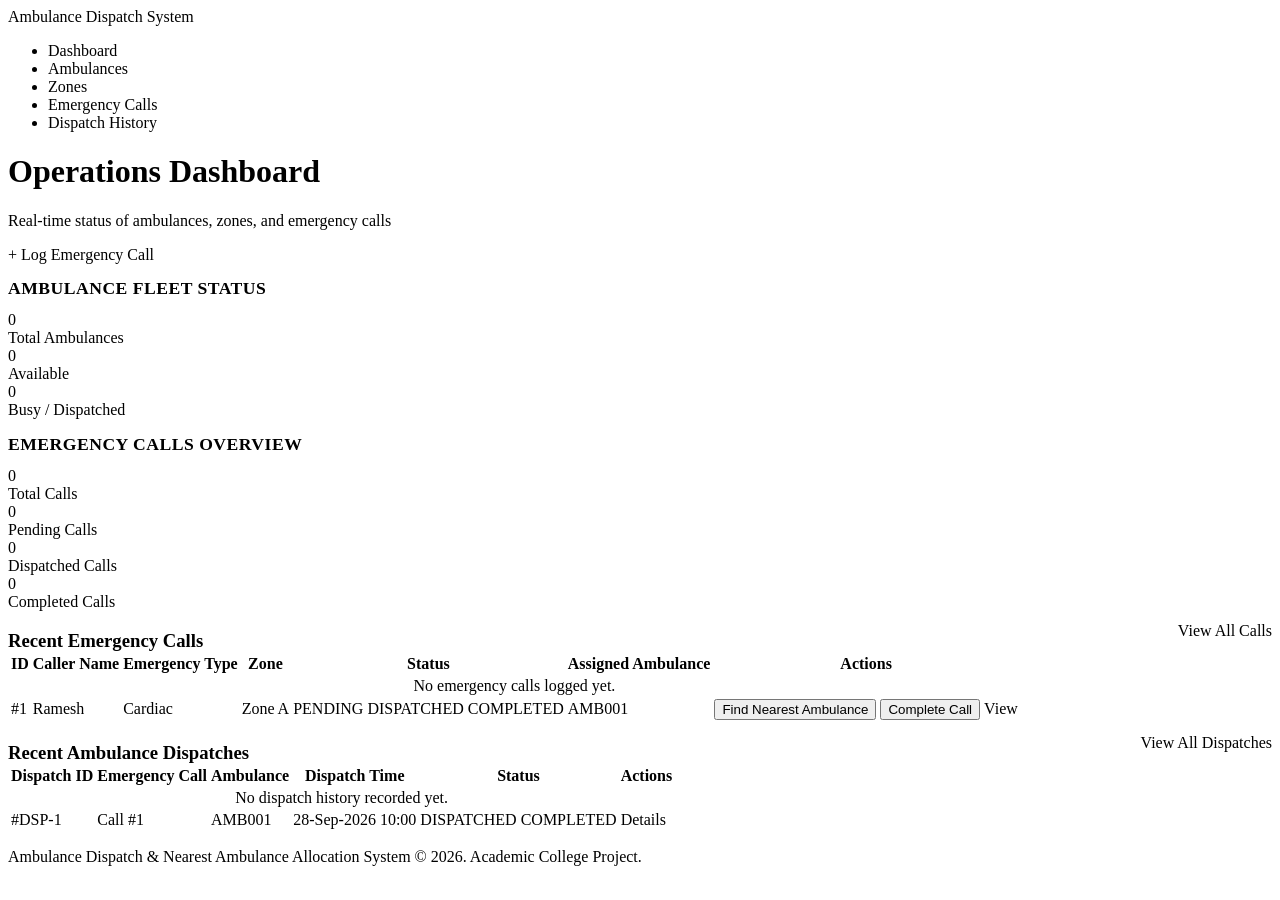
<file: Ambulanace Dispatch-nearest Ambulance Allocation/target/classes/templates/dashboard.html>
<!DOCTYPE html>
<html lang="en" xmlns:th="http://www.thymeleaf.org">
<head>
    <meta charset="UTF-8">
    <meta name="viewport" content="width=device-width, initial-scale=1.0">
    <title>Dashboard - Ambulance Dispatch System</title>
    <link rel="stylesheet" th:href="@{/css/style.css}">
</head>
<body>

    <!-- Navigation Bar -->
    <header class="navbar">
        <div class="nav-container">
            <a th:href="@{/dashboard}" class="brand-title">Ambulance Dispatch System</a>
            <ul class="nav-links">
                <li><a th:href="@{/dashboard}" class="nav-link active">Dashboard</a></li>
                <li><a th:href="@{/ambulances}" class="nav-link">Ambulances</a></li>
                <li><a th:href="@{/zones}" class="nav-link">Zones</a></li>
                <li><a th:href="@{/emergency-calls}" class="nav-link">Emergency Calls</a></li>
                <li><a th:href="@{/dispatches}" class="nav-link">Dispatch History</a></li>
            </ul>
        </div>
    </header>

    <!-- Main Content -->
    <main class="main-content">
        <div class="page-header">
            <div>
                <h1 class="page-title">Operations Dashboard</h1>
                <p class="page-subtitle">Real-time status of ambulances, zones, and emergency calls</p>
            </div>
            <div>
                <a th:href="@{/emergency-calls/new}" class="btn">+ Log Emergency Call</a>
            </div>
        </div>

        <!-- Ambulance Metrics -->
        <h2 style="font-size: 1.1rem; text-transform: uppercase; margin-bottom: 0.75rem; letter-spacing: 0.5px;">Ambulance Fleet Status</h2>
        <div class="stats-grid">
            <div class="stat-card">
                <div class="stat-number" th:text="${totalAmbulances}">0</div>
                <div class="stat-label">Total Ambulances</div>
            </div>
            <div class="stat-card">
                <div class="stat-number" th:text="${availableAmbulances}">0</div>
                <div class="stat-label">Available</div>
            </div>
            <div class="stat-card">
                <div class="stat-number" th:text="${busyAmbulances}">0</div>
                <div class="stat-label">Busy / Dispatched</div>
            </div>
        </div>

        <!-- Emergency Calls Metrics -->
        <h2 style="font-size: 1.1rem; text-transform: uppercase; margin-bottom: 0.75rem; letter-spacing: 0.5px;">Emergency Calls Overview</h2>
        <div class="stats-grid">
            <div class="stat-card">
                <div class="stat-number" th:text="${totalCalls}">0</div>
                <div class="stat-label">Total Calls</div>
            </div>
            <div class="stat-card">
                <div class="stat-number" th:text="${pendingCalls}">0</div>
                <div class="stat-label">Pending Calls</div>
            </div>
            <div class="stat-card">
                <div class="stat-number" th:text="${dispatchedCalls}">0</div>
                <div class="stat-label">Dispatched Calls</div>
            </div>
            <div class="stat-card">
                <div class="stat-number" th:text="${completedCalls}">0</div>
                <div class="stat-label">Completed Calls</div>
            </div>
        </div>

        <!-- Recent Emergency Calls Table -->
        <div class="content-card">
            <div style="display: flex; justify-content: space-between; align-items: center;">
                <h3 class="card-title" style="margin-bottom: 0; border-bottom: none;">Recent Emergency Calls</h3>
                <a th:href="@{/emergency-calls}" class="btn btn-sm btn-secondary">View All Calls</a>
            </div>
            <div class="table-responsive">
                <table class="data-table">
                    <thead>
                        <tr>
                            <th>ID</th>
                            <th>Caller Name</th>
                            <th>Emergency Type</th>
                            <th>Zone</th>
                            <th>Status</th>
                            <th>Assigned Ambulance</th>
                            <th>Actions</th>
                        </tr>
                    </thead>
                    <tbody>
                        <tr th:if="${#lists.isEmpty(recentCalls)}">
                            <td colspan="7" style="text-align: center; color: var(--color-grey-dark);">No emergency calls logged yet.</td>
                        </tr>
                        <tr th:each="c : ${recentCalls}">
                            <td th:text="${'#' + c.id}">#1</td>
                            <td th:text="${c.callerName}">Ramesh</td>
                            <td th:text="${c.emergencyType}">Cardiac</td>
                            <td th:text="${c.zone != null ? c.zone.zoneName : 'N/A'}">Zone A</td>
                            <td>
                                <span class="badge badge-pending" th:if="${c.status == 'PENDING'}">PENDING</span>
                                <span class="badge badge-dispatched" th:if="${c.status == 'DISPATCHED'}">DISPATCHED</span>
                                <span class="badge badge-completed" th:if="${c.status == 'COMPLETED'}">COMPLETED</span>
                            </td>
                            <td th:text="${c.assignedAmbulance != null ? c.assignedAmbulance.ambulanceNumber : 'None'}">AMB001</td>
                            <td>
                                <div class="btn-group">
                                    <form th:if="${c.status == 'PENDING'}" th:action="@{/emergency-calls/dispatch/{id}(id=${c.id})}" method="post" style="display:inline;">
                                        <button type="submit" class="btn btn-sm">Find Nearest Ambulance</button>
                                    </form>
                                    <form th:if="${c.status == 'DISPATCHED'}" th:action="@{/emergency-calls/complete/{id}(id=${c.id})}" method="post" style="display:inline;">
                                        <button type="submit" class="btn btn-sm btn-secondary">Complete Call</button>
                                    </form>
                                    <a th:href="@{/emergency-calls/view/{id}(id=${c.id})}" class="btn btn-sm btn-secondary">View</a>
                                </div>
                            </td>
                        </tr>
                    </tbody>
                </table>
            </div>
        </div>

        <!-- Recent Dispatches Table -->
        <div class="content-card">
            <div style="display: flex; justify-content: space-between; align-items: center;">
                <h3 class="card-title" style="margin-bottom: 0; border-bottom: none;">Recent Ambulance Dispatches</h3>
                <a th:href="@{/dispatches}" class="btn btn-sm btn-secondary">View All Dispatches</a>
            </div>
            <div class="table-responsive">
                <table class="data-table">
                    <thead>
                        <tr>
                            <th>Dispatch ID</th>
                            <th>Emergency Call</th>
                            <th>Ambulance</th>
                            <th>Dispatch Time</th>
                            <th>Status</th>
                            <th>Actions</th>
                        </tr>
                    </thead>
                    <tbody>
                        <tr th:if="${#lists.isEmpty(recentDispatches)}">
                            <td colspan="6" style="text-align: center; color: var(--color-grey-dark);">No dispatch history recorded yet.</td>
                        </tr>
                        <tr th:each="d : ${recentDispatches}">
                            <td th:text="${'#DSP-' + d.id}">#DSP-1</td>
                            <td th:text="${'Call #' + d.emergencyCall.id + ' (' + d.emergencyCall.callerName + ')'}">Call #1</td>
                            <td th:text="${d.ambulance.ambulanceNumber + ' - ' + d.ambulance.driverName}">AMB001</td>
                            <td th:text="${#temporals.format(d.dispatchTime, 'dd-MMM-yyyy HH:mm')}">28-Sep-2026 10:00</td>
                            <td>
                                <span class="badge badge-dispatched" th:if="${d.status == 'DISPATCHED'}">DISPATCHED</span>
                                <span class="badge badge-completed" th:if="${d.status == 'COMPLETED'}">COMPLETED</span>
                            </td>
                            <td>
                                <a th:href="@{/dispatches/view/{id}(id=${d.id})}" class="btn btn-sm btn-secondary">Details</a>
                            </td>
                        </tr>
                    </tbody>
                </table>
            </div>
        </div>

    </main>

    <!-- Footer -->
    <footer class="footer">
        <p>Ambulance Dispatch & Nearest Ambulance Allocation System &copy; 2026. Academic College Project.</p>
    </footer>

</body>
</html>
</file>
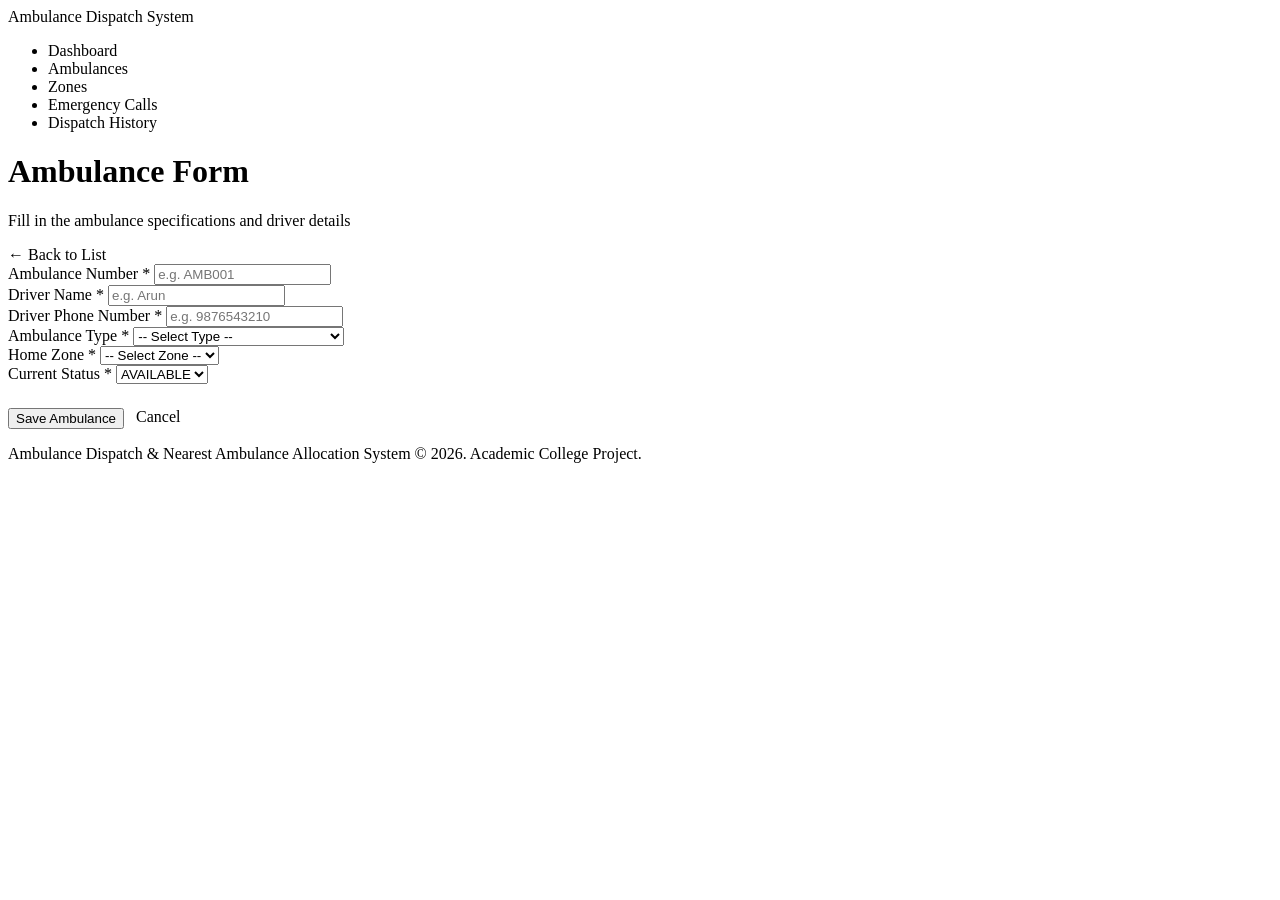
<file: Ambulanace Dispatch-nearest Ambulance Allocation/target/classes/templates/ambulances/form.html>
<!DOCTYPE html>
<html lang="en" xmlns:th="http://www.thymeleaf.org">
<head>
    <meta charset="UTF-8">
    <meta name="viewport" content="width=device-width, initial-scale=1.0">
    <title th:text="${pageTitle} + ' - Ambulance Dispatch System'">Ambulance Form</title>
    <link rel="stylesheet" th:href="@{/css/style.css}">
</head>
<body>

    <!-- Navigation Bar -->
    <header class="navbar">
        <div class="nav-container">
            <a th:href="@{/dashboard}" class="brand-title">Ambulance Dispatch System</a>
            <ul class="nav-links">
                <li><a th:href="@{/dashboard}" class="nav-link">Dashboard</a></li>
                <li><a th:href="@{/ambulances}" class="nav-link active">Ambulances</a></li>
                <li><a th:href="@{/zones}" class="nav-link">Zones</a></li>
                <li><a th:href="@{/emergency-calls}" class="nav-link">Emergency Calls</a></li>
                <li><a th:href="@{/dispatches}" class="nav-link">Dispatch History</a></li>
            </ul>
        </div>
    </header>

    <!-- Main Content -->
    <main class="main-content">
        <div class="page-header">
            <div>
                <h1 class="page-title" th:text="${pageTitle}">Ambulance Form</h1>
                <p class="page-subtitle">Fill in the ambulance specifications and driver details</p>
            </div>
            <div>
                <a th:href="@{/ambulances}" class="btn btn-secondary">&larr; Back to List</a>
            </div>
        </div>

        <div class="form-container">
            <form th:action="@{/ambulances/save}" th:object="${ambulance}" method="post">
                <input type="hidden" th:field="*{id}">

                <div class="form-group">
                    <label class="form-label" for="ambulanceNumber">Ambulance Number *</label>
                    <input type="text" class="form-control" id="ambulanceNumber" th:field="*{ambulanceNumber}" placeholder="e.g. AMB001">
                    <span class="form-error" th:if="${#fields.hasErrors('ambulanceNumber')}" th:errors="*{ambulanceNumber}"></span>
                </div>

                <div class="form-group">
                    <label class="form-label" for="driverName">Driver Name *</label>
                    <input type="text" class="form-control" id="driverName" th:field="*{driverName}" placeholder="e.g. Arun">
                    <span class="form-error" th:if="${#fields.hasErrors('driverName')}" th:errors="*{driverName}"></span>
                </div>

                <div class="form-group">
                    <label class="form-label" for="driverPhone">Driver Phone Number *</label>
                    <input type="text" class="form-control" id="driverPhone" th:field="*{driverPhone}" placeholder="e.g. 9876543210">
                    <span class="form-error" th:if="${#fields.hasErrors('driverPhone')}" th:errors="*{driverPhone}"></span>
                </div>

                <div class="form-group">
                    <label class="form-label" for="ambulanceType">Ambulance Type *</label>
                    <select class="form-control" id="ambulanceType" th:field="*{ambulanceType}">
                        <option value="">-- Select Type --</option>
                        <option value="Basic Life Support">Basic Life Support (BLS)</option>
                        <option value="Advanced Life Support">Advanced Life Support (ALS)</option>
                        <option value="Patient Transport">Patient Transport Service (PTS)</option>
                    </select>
                    <span class="form-error" th:if="${#fields.hasErrors('ambulanceType')}" th:errors="*{ambulanceType}"></span>
                </div>

                <div class="form-group">
                    <label class="form-label" for="homeZone">Home Zone *</label>
                    <select class="form-control" id="homeZone" th:field="*{homeZone}">
                        <option value="">-- Select Zone --</option>
                        <option th:each="z : ${zones}" th:value="${z.id}" th:text="${z.zoneName + ' (' + z.zoneCode + ')'}"></option>
                    </select>
                    <span class="form-error" th:if="${#fields.hasErrors('homeZone')}" th:errors="*{homeZone}"></span>
                </div>

                <div class="form-group">
                    <label class="form-label" for="status">Current Status *</label>
                    <select class="form-control" id="status" th:field="*{status}">
                        <option value="AVAILABLE">AVAILABLE</option>
                        <option value="BUSY">BUSY</option>
                    </select>
                </div>

                <div style="margin-top: 1.5rem; display: flex; gap: 0.75rem;">
                    <button type="submit" class="btn">Save Ambulance</button>
                    <a th:href="@{/ambulances}" class="btn btn-secondary">Cancel</a>
                </div>
            </form>
        </div>
    </main>

    <!-- Footer -->
    <footer class="footer">
        <p>Ambulance Dispatch & Nearest Ambulance Allocation System &copy; 2026. Academic College Project.</p>
    </footer>

</body>
</html>
</file>
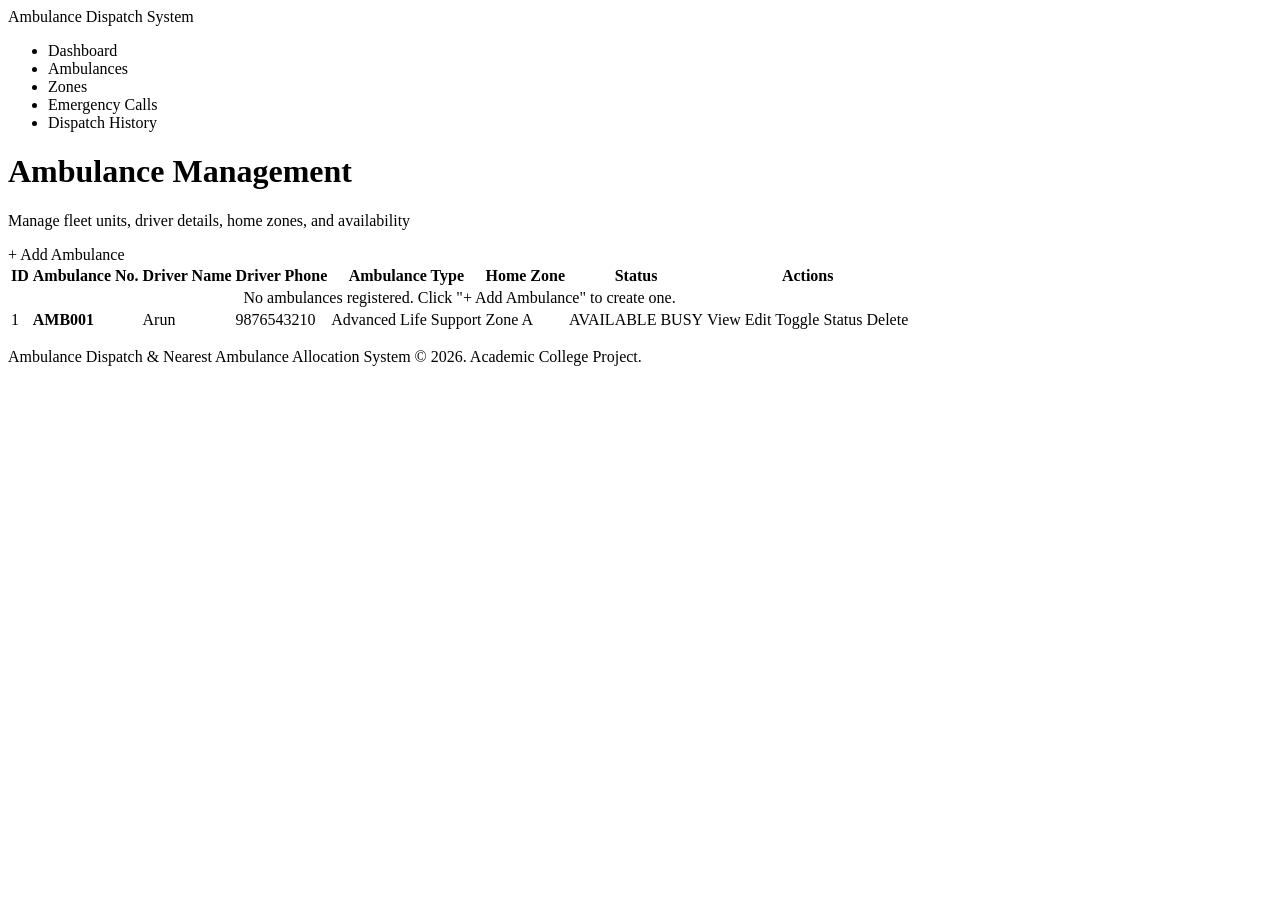
<file: Ambulanace Dispatch-nearest Ambulance Allocation/target/classes/templates/ambulances/list.html>
<!DOCTYPE html>
<html lang="en" xmlns:th="http://www.thymeleaf.org">
<head>
    <meta charset="UTF-8">
    <meta name="viewport" content="width=device-width, initial-scale=1.0">
    <title>Ambulances - Ambulance Dispatch System</title>
    <link rel="stylesheet" th:href="@{/css/style.css}">
</head>
<body>

    <!-- Navigation Bar -->
    <header class="navbar">
        <div class="nav-container">
            <a th:href="@{/dashboard}" class="brand-title">Ambulance Dispatch System</a>
            <ul class="nav-links">
                <li><a th:href="@{/dashboard}" class="nav-link">Dashboard</a></li>
                <li><a th:href="@{/ambulances}" class="nav-link active">Ambulances</a></li>
                <li><a th:href="@{/zones}" class="nav-link">Zones</a></li>
                <li><a th:href="@{/emergency-calls}" class="nav-link">Emergency Calls</a></li>
                <li><a th:href="@{/dispatches}" class="nav-link">Dispatch History</a></li>
            </ul>
        </div>
    </header>

    <!-- Main Content -->
    <main class="main-content">

        <!-- Flash messages -->
        <div th:if="${successMessage}" class="alert alert-success" th:text="${successMessage}"></div>
        <div th:if="${errorMessage}" class="alert alert-error" th:text="${errorMessage}"></div>

        <div class="page-header">
            <div>
                <h1 class="page-title">Ambulance Management</h1>
                <p class="page-subtitle">Manage fleet units, driver details, home zones, and availability</p>
            </div>
            <div>
                <a th:href="@{/ambulances/new}" class="btn">+ Add Ambulance</a>
            </div>
        </div>

        <div class="content-card">
            <div class="table-responsive">
                <table class="data-table">
                    <thead>
                        <tr>
                            <th>ID</th>
                            <th>Ambulance No.</th>
                            <th>Driver Name</th>
                            <th>Driver Phone</th>
                            <th>Ambulance Type</th>
                            <th>Home Zone</th>
                            <th>Status</th>
                            <th>Actions</th>
                        </tr>
                    </thead>
                    <tbody>
                        <tr th:if="${#lists.isEmpty(ambulances)}">
                            <td colspan="8" style="text-align: center; color: var(--color-grey-dark);">No ambulances registered. Click "+ Add Ambulance" to create one.</td>
                        </tr>
                        <tr th:each="amb : ${ambulances}">
                            <td th:text="${amb.id}">1</td>
                            <td><strong th:text="${amb.ambulanceNumber}">AMB001</strong></td>
                            <td th:text="${amb.driverName}">Arun</td>
                            <td th:text="${amb.driverPhone}">9876543210</td>
                            <td th:text="${amb.ambulanceType}">Advanced Life Support</td>
                            <td th:text="${amb.homeZone.zoneName}">Zone A</td>
                            <td>
                                <span class="badge badge-available" th:if="${amb.status == 'AVAILABLE'}">AVAILABLE</span>
                                <span class="badge badge-busy" th:if="${amb.status == 'BUSY'}">BUSY</span>
                            </td>
                            <td>
                                <div class="btn-group">
                                    <a th:href="@{/ambulances/view/{id}(id=${amb.id})}" class="btn btn-sm btn-secondary">View</a>
                                    <a th:href="@{/ambulances/edit/{id}(id=${amb.id})}" class="btn btn-sm btn-secondary">Edit</a>
                                    <a th:href="@{/ambulances/toggle-status/{id}(id=${amb.id})}" class="btn btn-sm btn-secondary" title="Switch Status">Toggle Status</a>
                                    <a th:href="@{/ambulances/delete/{id}(id=${amb.id})}" class="btn btn-sm" onclick="return confirm('Are you sure you want to delete this ambulance?');">Delete</a>
                                </div>
                            </td>
                        </tr>
                    </tbody>
                </table>
            </div>
        </div>
    </main>

    <!-- Footer -->
    <footer class="footer">
        <p>Ambulance Dispatch & Nearest Ambulance Allocation System &copy; 2026. Academic College Project.</p>
    </footer>

</body>
</html>
</file>
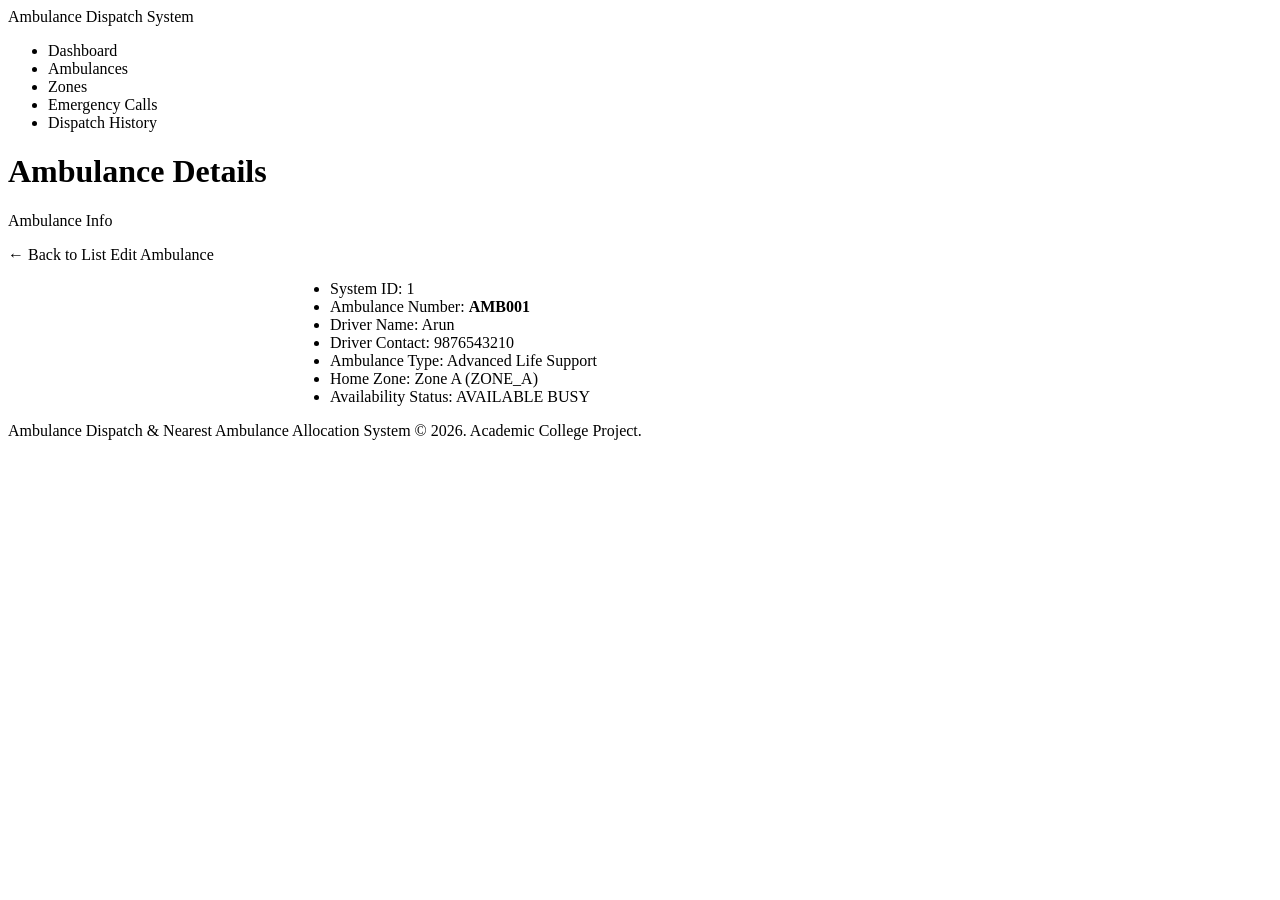
<file: Ambulanace Dispatch-nearest Ambulance Allocation/target/classes/templates/ambulances/view.html>
<!DOCTYPE html>
<html lang="en" xmlns:th="http://www.thymeleaf.org">
<head>
    <meta charset="UTF-8">
    <meta name="viewport" content="width=device-width, initial-scale=1.0">
    <title>Ambulance Details - Ambulance Dispatch System</title>
    <link rel="stylesheet" th:href="@{/css/style.css}">
</head>
<body>

    <!-- Navigation Bar -->
    <header class="navbar">
        <div class="nav-container">
            <a th:href="@{/dashboard}" class="brand-title">Ambulance Dispatch System</a>
            <ul class="nav-links">
                <li><a th:href="@{/dashboard}" class="nav-link">Dashboard</a></li>
                <li><a th:href="@{/ambulances}" class="nav-link active">Ambulances</a></li>
                <li><a th:href="@{/zones}" class="nav-link">Zones</a></li>
                <li><a th:href="@{/emergency-calls}" class="nav-link">Emergency Calls</a></li>
                <li><a th:href="@{/dispatches}" class="nav-link">Dispatch History</a></li>
            </ul>
        </div>
    </header>

    <!-- Main Content -->
    <main class="main-content">
        <div class="page-header">
            <div>
                <h1 class="page-title">Ambulance Details</h1>
                <p class="page-subtitle" th:text="${'Record #' + ambulance.id + ' - ' + ambulance.ambulanceNumber}">Ambulance Info</p>
            </div>
            <div>
                <a th:href="@{/ambulances}" class="btn btn-secondary">&larr; Back to List</a>
                <a th:href="@{/ambulances/edit/{id}(id=${ambulance.id})}" class="btn">Edit Ambulance</a>
            </div>
        </div>

        <div class="content-card" style="max-width: 700px; margin: 0 auto;">
            <ul class="detail-list">
                <li class="detail-item">
                    <span class="detail-label">System ID:</span>
                    <span class="detail-value" th:text="${ambulance.id}">1</span>
                </li>
                <li class="detail-item">
                    <span class="detail-label">Ambulance Number:</span>
                    <span class="detail-value"><strong th:text="${ambulance.ambulanceNumber}">AMB001</strong></span>
                </li>
                <li class="detail-item">
                    <span class="detail-label">Driver Name:</span>
                    <span class="detail-value" th:text="${ambulance.driverName}">Arun</span>
                </li>
                <li class="detail-item">
                    <span class="detail-label">Driver Contact:</span>
                    <span class="detail-value" th:text="${ambulance.driverPhone}">9876543210</span>
                </li>
                <li class="detail-item">
                    <span class="detail-label">Ambulance Type:</span>
                    <span class="detail-value" th:text="${ambulance.ambulanceType}">Advanced Life Support</span>
                </li>
                <li class="detail-item">
                    <span class="detail-label">Home Zone:</span>
                    <span class="detail-value" th:text="${ambulance.homeZone.zoneName + ' (' + ambulance.homeZone.zoneCode + ')'}">Zone A (ZONE_A)</span>
                </li>
                <li class="detail-item">
                    <span class="detail-label">Availability Status:</span>
                    <span class="detail-value">
                        <span class="badge badge-available" th:if="${ambulance.status == 'AVAILABLE'}">AVAILABLE</span>
                        <span class="badge badge-busy" th:if="${ambulance.status == 'BUSY'}">BUSY</span>
                    </span>
                </li>
            </ul>
        </div>
    </main>

    <!-- Footer -->
    <footer class="footer">
        <p>Ambulance Dispatch & Nearest Ambulance Allocation System &copy; 2026. Academic College Project.</p>
    </footer>

</body>
</html>
</file>
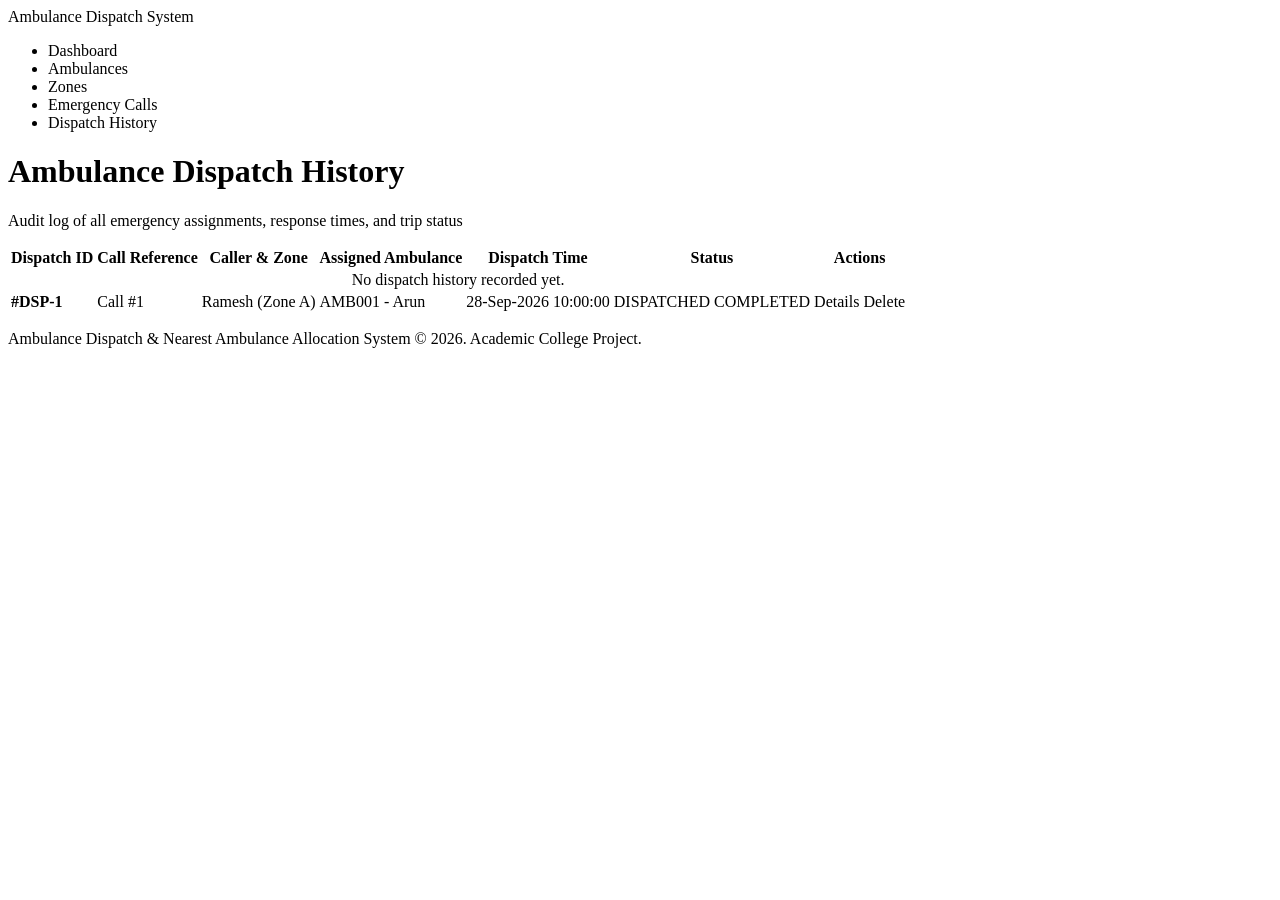
<file: Ambulanace Dispatch-nearest Ambulance Allocation/target/classes/templates/dispatches/list.html>
<!DOCTYPE html>
<html lang="en" xmlns:th="http://www.thymeleaf.org">
<head>
    <meta charset="UTF-8">
    <meta name="viewport" content="width=device-width, initial-scale=1.0">
    <title>Dispatch History - Ambulance Dispatch System</title>
    <link rel="stylesheet" th:href="@{/css/style.css}">
</head>
<body>

    <!-- Navigation Bar -->
    <header class="navbar">
        <div class="nav-container">
            <a th:href="@{/dashboard}" class="brand-title">Ambulance Dispatch System</a>
            <ul class="nav-links">
                <li><a th:href="@{/dashboard}" class="nav-link">Dashboard</a></li>
                <li><a th:href="@{/ambulances}" class="nav-link">Ambulances</a></li>
                <li><a th:href="@{/zones}" class="nav-link">Zones</a></li>
                <li><a th:href="@{/emergency-calls}" class="nav-link">Emergency Calls</a></li>
                <li><a th:href="@{/dispatches}" class="nav-link active">Dispatch History</a></li>
            </ul>
        </div>
    </header>

    <!-- Main Content -->
    <main class="main-content">

        <!-- Flash messages -->
        <div th:if="${successMessage}" class="alert alert-success" th:text="${successMessage}"></div>
        <div th:if="${errorMessage}" class="alert alert-error" th:text="${errorMessage}"></div>

        <div class="page-header">
            <div>
                <h1 class="page-title">Ambulance Dispatch History</h1>
                <p class="page-subtitle">Audit log of all emergency assignments, response times, and trip status</p>
            </div>
        </div>

        <div class="content-card">
            <div class="table-responsive">
                <table class="data-table">
                    <thead>
                        <tr>
                            <th>Dispatch ID</th>
                            <th>Call Reference</th>
                            <th>Caller & Zone</th>
                            <th>Assigned Ambulance</th>
                            <th>Dispatch Time</th>
                            <th>Status</th>
                            <th>Actions</th>
                        </tr>
                    </thead>
                    <tbody>
                        <tr th:if="${#lists.isEmpty(dispatches)}">
                            <td colspan="7" style="text-align: center; color: var(--color-grey-dark);">No dispatch history recorded yet.</td>
                        </tr>
                        <tr th:each="d : ${dispatches}">
                            <td><strong th:text="${'#DSP-' + d.id}">#DSP-1</strong></td>
                            <td th:text="${'Call #' + d.emergencyCall.id}">Call #1</td>
                            <td th:text="${d.emergencyCall.callerName + ' (' + d.emergencyCall.zone.zoneName + ')'}">Ramesh (Zone A)</td>
                            <td th:text="${d.ambulance.ambulanceNumber + ' - ' + d.ambulance.driverName}">AMB001 - Arun</td>
                            <td th:text="${#temporals.format(d.dispatchTime, 'dd-MMM-yyyy HH:mm:ss')}">28-Sep-2026 10:00:00</td>
                            <td>
                                <span class="badge badge-dispatched" th:if="${d.status == 'DISPATCHED'}">DISPATCHED</span>
                                <span class="badge badge-completed" th:if="${d.status == 'COMPLETED'}">COMPLETED</span>
                            </td>
                            <td>
                                <div class="btn-group">
                                    <a th:href="@{/dispatches/view/{id}(id=${d.id})}" class="btn btn-sm btn-secondary">Details</a>
                                    <a th:href="@{/dispatches/delete/{id}(id=${d.id})}" class="btn btn-sm" onclick="return confirm('Are you sure you want to delete this dispatch record?');">Delete</a>
                                </div>
                            </td>
                        </tr>
                    </tbody>
                </table>
            </div>
        </div>
    </main>

    <!-- Footer -->
    <footer class="footer">
        <p>Ambulance Dispatch & Nearest Ambulance Allocation System &copy; 2026. Academic College Project.</p>
    </footer>

</body>
</html>
</file>
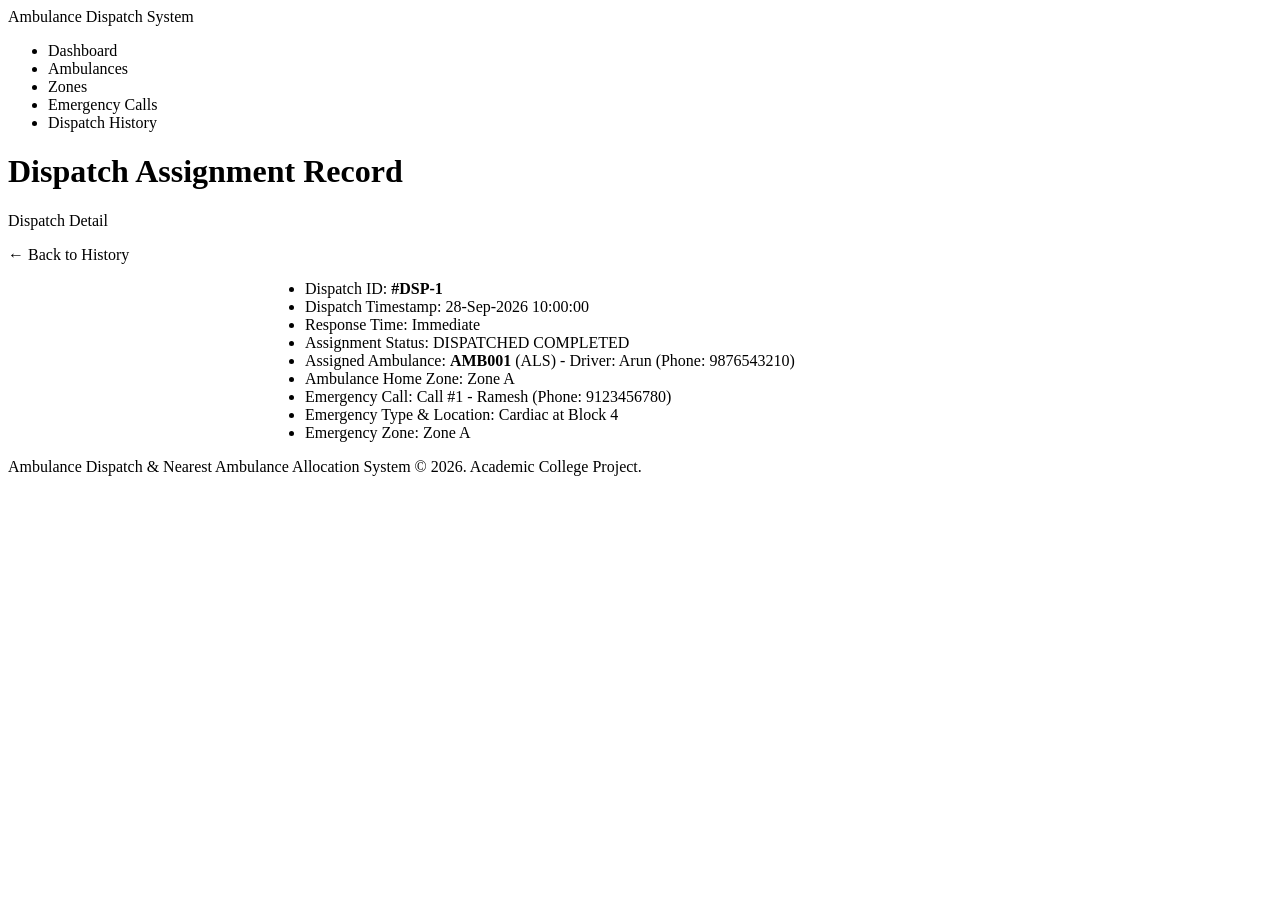
<file: Ambulanace Dispatch-nearest Ambulance Allocation/target/classes/templates/dispatches/view.html>
<!DOCTYPE html>
<html lang="en" xmlns:th="http://www.thymeleaf.org">
<head>
    <meta charset="UTF-8">
    <meta name="viewport" content="width=device-width, initial-scale=1.0">
    <title>Dispatch Record - Ambulance Dispatch System</title>
    <link rel="stylesheet" th:href="@{/css/style.css}">
</head>
<body>

    <!-- Navigation Bar -->
    <header class="navbar">
        <div class="nav-container">
            <a th:href="@{/dashboard}" class="brand-title">Ambulance Dispatch System</a>
            <ul class="nav-links">
                <li><a th:href="@{/dashboard}" class="nav-link">Dashboard</a></li>
                <li><a th:href="@{/ambulances}" class="nav-link">Ambulances</a></li>
                <li><a th:href="@{/zones}" class="nav-link">Zones</a></li>
                <li><a th:href="@{/emergency-calls}" class="nav-link">Emergency Calls</a></li>
                <li><a th:href="@{/dispatches}" class="nav-link active">Dispatch History</a></li>
            </ul>
        </div>
    </header>

    <!-- Main Content -->
    <main class="main-content">
        <div class="page-header">
            <div>
                <h1 class="page-title">Dispatch Assignment Record</h1>
                <p class="page-subtitle" th:text="${'Record #DSP-' + dispatch.id}">Dispatch Detail</p>
            </div>
            <div>
                <a th:href="@{/dispatches}" class="btn btn-secondary">&larr; Back to History</a>
            </div>
        </div>

        <div class="content-card" style="max-width: 750px; margin: 0 auto;">
            <ul class="detail-list">
                <li class="detail-item">
                    <span class="detail-label">Dispatch ID:</span>
                    <span class="detail-value"><strong th:text="${'#DSP-' + dispatch.id}">#DSP-1</strong></span>
                </li>
                <li class="detail-item">
                    <span class="detail-label">Dispatch Timestamp:</span>
                    <span class="detail-value" th:text="${#temporals.format(dispatch.dispatchTime, 'dd-MMM-yyyy HH:mm:ss')}">28-Sep-2026 10:00:00</span>
                </li>
                <li class="detail-item">
                    <span class="detail-label">Response Time:</span>
                    <span class="detail-value" th:text="${dispatch.responseTime != null ? dispatch.responseTime : 'Immediate'}">Immediate</span>
                </li>
                <li class="detail-item">
                    <span class="detail-label">Assignment Status:</span>
                    <span class="detail-value">
                        <span class="badge badge-dispatched" th:if="${dispatch.status == 'DISPATCHED'}">DISPATCHED</span>
                        <span class="badge badge-completed" th:if="${dispatch.status == 'COMPLETED'}">COMPLETED</span>
                    </span>
                </li>
                <li class="detail-item">
                    <span class="detail-label">Assigned Ambulance:</span>
                    <span class="detail-value">
                        <strong th:text="${dispatch.ambulance.ambulanceNumber}">AMB001</strong>
                        (<span th:text="${dispatch.ambulance.ambulanceType}">ALS</span>) -
                        Driver: <span th:text="${dispatch.ambulance.driverName}">Arun</span> (Phone: <span th:text="${dispatch.ambulance.driverPhone}">9876543210</span>)
                    </span>
                </li>
                <li class="detail-item">
                    <span class="detail-label">Ambulance Home Zone:</span>
                    <span class="detail-value" th:text="${dispatch.ambulance.homeZone.zoneName + ' (' + dispatch.ambulance.homeZone.zoneCode + ')'}">Zone A</span>
                </li>
                <li class="detail-item">
                    <span class="detail-label">Emergency Call:</span>
                    <span class="detail-value">
                        <span th:text="${'Call #' + dispatch.emergencyCall.id + ' - ' + dispatch.emergencyCall.callerName}">Call #1 - Ramesh</span>
                        (Phone: <span th:text="${dispatch.emergencyCall.callerPhone}">9123456780</span>)
                    </span>
                </li>
                <li class="detail-item">
                    <span class="detail-label">Emergency Type & Location:</span>
                    <span class="detail-value" th:text="${dispatch.emergencyCall.emergencyType + ' at ' + dispatch.emergencyCall.emergencyLocation}">Cardiac at Block 4</span>
                </li>
                <li class="detail-item">
                    <span class="detail-label">Emergency Zone:</span>
                    <span class="detail-value" th:text="${dispatch.emergencyCall.zone.zoneName + ' (' + dispatch.emergencyCall.zone.zoneCode + ')'}">Zone A</span>
                </li>
            </ul>
        </div>
    </main>

    <!-- Footer -->
    <footer class="footer">
        <p>Ambulance Dispatch & Nearest Ambulance Allocation System &copy; 2026. Academic College Project.</p>
    </footer>

</body>
</html>
</file>
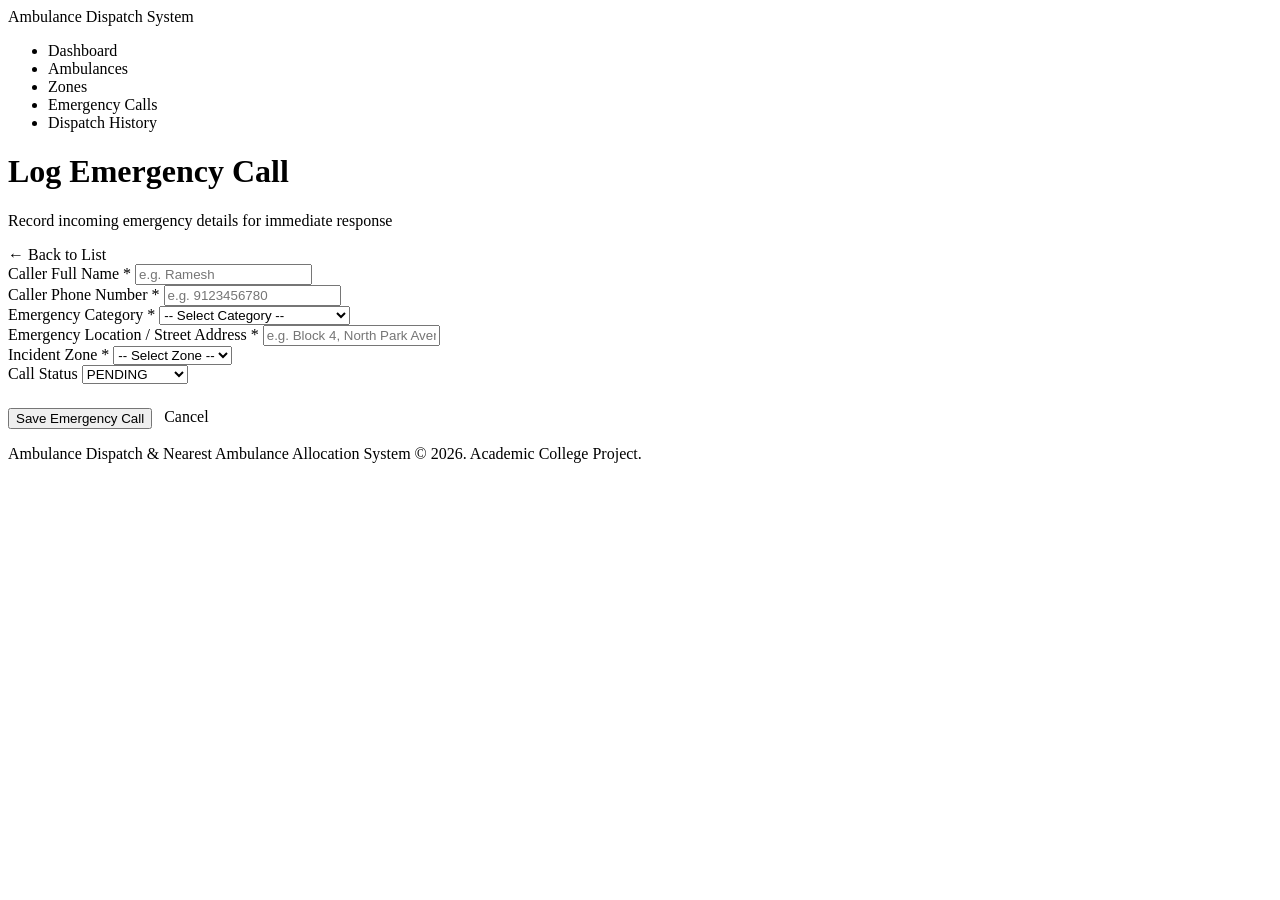
<file: Ambulanace Dispatch-nearest Ambulance Allocation/target/classes/templates/emergency-calls/form.html>
<!DOCTYPE html>
<html lang="en" xmlns:th="http://www.thymeleaf.org">
<head>
    <meta charset="UTF-8">
    <meta name="viewport" content="width=device-width, initial-scale=1.0">
    <title th:text="${pageTitle} + ' - Ambulance Dispatch System'">Emergency Call Form</title>
    <link rel="stylesheet" th:href="@{/css/style.css}">
</head>
<body>

    <!-- Navigation Bar -->
    <header class="navbar">
        <div class="nav-container">
            <a th:href="@{/dashboard}" class="brand-title">Ambulance Dispatch System</a>
            <ul class="nav-links">
                <li><a th:href="@{/dashboard}" class="nav-link">Dashboard</a></li>
                <li><a th:href="@{/ambulances}" class="nav-link">Ambulances</a></li>
                <li><a th:href="@{/zones}" class="nav-link">Zones</a></li>
                <li><a th:href="@{/emergency-calls}" class="nav-link active">Emergency Calls</a></li>
                <li><a th:href="@{/dispatches}" class="nav-link">Dispatch History</a></li>
            </ul>
        </div>
    </header>

    <!-- Main Content -->
    <main class="main-content">
        <div class="page-header">
            <div>
                <h1 class="page-title" th:text="${pageTitle}">Log Emergency Call</h1>
                <p class="page-subtitle">Record incoming emergency details for immediate response</p>
            </div>
            <div>
                <a th:href="@{/emergency-calls}" class="btn btn-secondary">&larr; Back to List</a>
            </div>
        </div>

        <div class="form-container">
            <form th:action="@{/emergency-calls/save}" th:object="${emergencyCall}" method="post">
                <input type="hidden" th:field="*{id}">
                <input type="hidden" th:field="*{callTime}" th:if="${emergencyCall.id != null}">
                <input type="hidden" th:field="*{assignedAmbulance}" th:if="${emergencyCall.id != null}">

                <div class="form-group">
                    <label class="form-label" for="callerName">Caller Full Name *</label>
                    <input type="text" class="form-control" id="callerName" th:field="*{callerName}" placeholder="e.g. Ramesh">
                    <span class="form-error" th:if="${#fields.hasErrors('callerName')}" th:errors="*{callerName}"></span>
                </div>

                <div class="form-group">
                    <label class="form-label" for="callerPhone">Caller Phone Number *</label>
                    <input type="text" class="form-control" id="callerPhone" th:field="*{callerPhone}" placeholder="e.g. 9123456780">
                    <span class="form-error" th:if="${#fields.hasErrors('callerPhone')}" th:errors="*{callerPhone}"></span>
                </div>

                <div class="form-group">
                    <label class="form-label" for="emergencyType">Emergency Category *</label>
                    <select class="form-control" id="emergencyType" th:field="*{emergencyType}">
                        <option value="">-- Select Category --</option>
                        <option value="Cardiac">Cardiac / Heart Attack</option>
                        <option value="Accident">Road Traffic Accident</option>
                        <option value="Trauma">Physical Trauma / Fall</option>
                        <option value="Respiratory">Severe Respiratory Distress</option>
                        <option value="Pregnancy">Maternity / Pregnancy</option>
                        <option value="General">General Medical Emergency</option>
                    </select>
                    <span class="form-error" th:if="${#fields.hasErrors('emergencyType')}" th:errors="*{emergencyType}"></span>
                </div>

                <div class="form-group">
                    <label class="form-label" for="emergencyLocation">Emergency Location / Street Address *</label>
                    <input type="text" class="form-control" id="emergencyLocation" th:field="*{emergencyLocation}" placeholder="e.g. Block 4, North Park Avenue">
                    <span class="form-error" th:if="${#fields.hasErrors('emergencyLocation')}" th:errors="*{emergencyLocation}"></span>
                </div>

                <div class="form-group">
                    <label class="form-label" for="zone">Incident Zone *</label>
                    <select class="form-control" id="zone" th:field="*{zone}">
                        <option value="">-- Select Zone --</option>
                        <option th:each="z : ${zones}" th:value="${z.id}" th:text="${z.zoneName + ' (' + z.zoneCode + ')'}"></option>
                    </select>
                    <span class="form-error" th:if="${#fields.hasErrors('zone')}" th:errors="*{zone}"></span>
                </div>

                <div class="form-group" th:if="${emergencyCall.id != null}">
                    <label class="form-label" for="status">Call Status</label>
                    <select class="form-control" id="status" th:field="*{status}">
                        <option value="PENDING">PENDING</option>
                        <option value="DISPATCHED">DISPATCHED</option>
                        <option value="COMPLETED">COMPLETED</option>
                    </select>
                </div>

                <div style="margin-top: 1.5rem; display: flex; gap: 0.75rem;">
                    <button type="submit" class="btn">Save Emergency Call</button>
                    <a th:href="@{/emergency-calls}" class="btn btn-secondary">Cancel</a>
                </div>
            </form>
        </div>
    </main>

    <!-- Footer -->
    <footer class="footer">
        <p>Ambulance Dispatch & Nearest Ambulance Allocation System &copy; 2026. Academic College Project.</p>
    </footer>

</body>
</html>
</file>
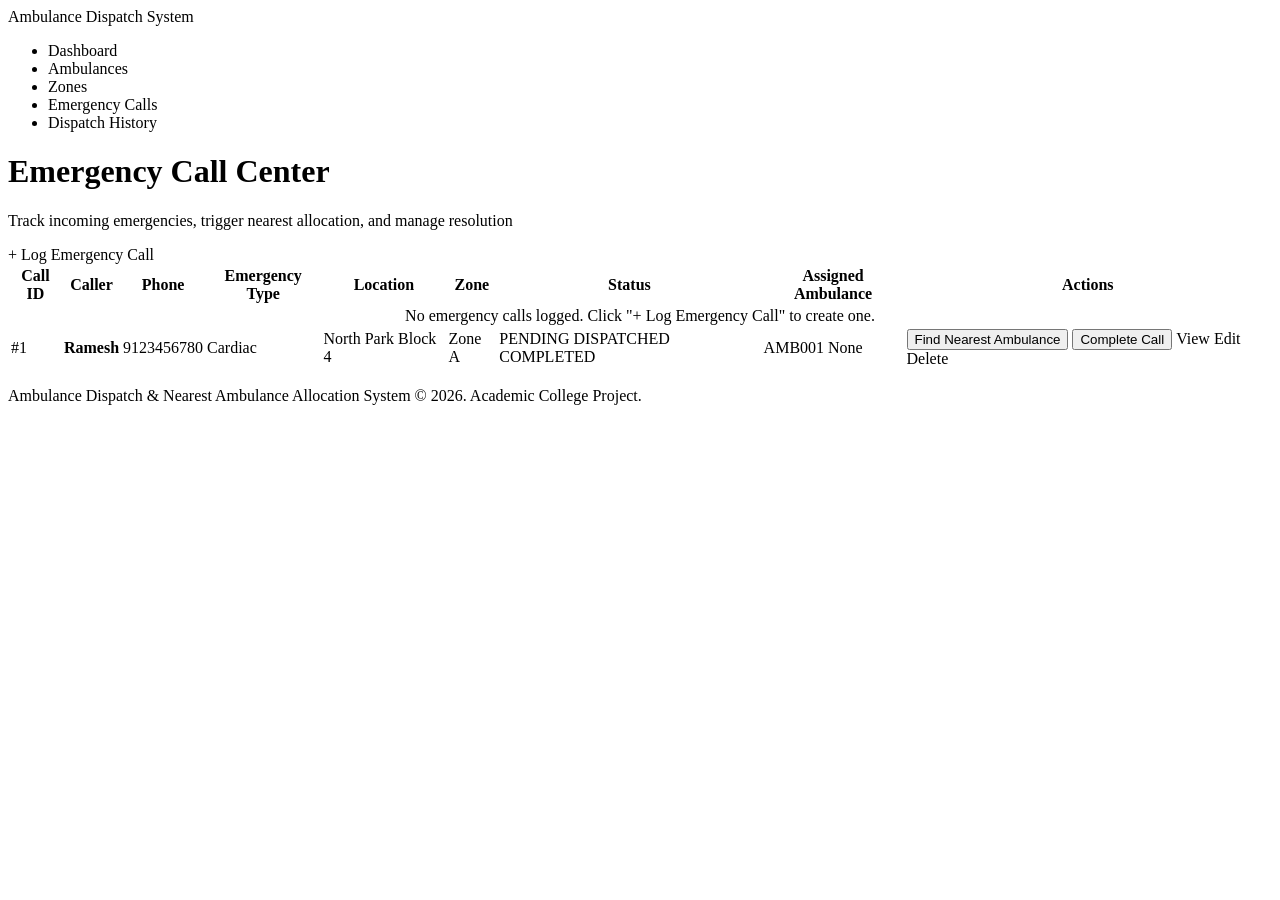
<file: Ambulanace Dispatch-nearest Ambulance Allocation/target/classes/templates/emergency-calls/list.html>
<!DOCTYPE html>
<html lang="en" xmlns:th="http://www.thymeleaf.org">
<head>
    <meta charset="UTF-8">
    <meta name="viewport" content="width=device-width, initial-scale=1.0">
    <title>Emergency Calls - Ambulance Dispatch System</title>
    <link rel="stylesheet" th:href="@{/css/style.css}">
</head>
<body>

    <!-- Navigation Bar -->
    <header class="navbar">
        <div class="nav-container">
            <a th:href="@{/dashboard}" class="brand-title">Ambulance Dispatch System</a>
            <ul class="nav-links">
                <li><a th:href="@{/dashboard}" class="nav-link">Dashboard</a></li>
                <li><a th:href="@{/ambulances}" class="nav-link">Ambulances</a></li>
                <li><a th:href="@{/zones}" class="nav-link">Zones</a></li>
                <li><a th:href="@{/emergency-calls}" class="nav-link active">Emergency Calls</a></li>
                <li><a th:href="@{/dispatches}" class="nav-link">Dispatch History</a></li>
            </ul>
        </div>
    </header>

    <!-- Main Content -->
    <main class="main-content">

        <!-- Flash messages -->
        <div th:if="${successMessage}" class="alert alert-success" th:text="${successMessage}"></div>
        <div th:if="${errorMessage}" class="alert alert-error" th:text="${errorMessage}"></div>

        <div class="page-header">
            <div>
                <h1 class="page-title">Emergency Call Center</h1>
                <p class="page-subtitle">Track incoming emergencies, trigger nearest allocation, and manage resolution</p>
            </div>
            <div>
                <a th:href="@{/emergency-calls/new}" class="btn">+ Log Emergency Call</a>
            </div>
        </div>

        <div class="content-card">
            <div class="table-responsive">
                <table class="data-table">
                    <thead>
                        <tr>
                            <th>Call ID</th>
                            <th>Caller</th>
                            <th>Phone</th>
                            <th>Emergency Type</th>
                            <th>Location</th>
                            <th>Zone</th>
                            <th>Status</th>
                            <th>Assigned Ambulance</th>
                            <th>Actions</th>
                        </tr>
                    </thead>
                    <tbody>
                        <tr th:if="${#lists.isEmpty(calls)}">
                            <td colspan="9" style="text-align: center; color: var(--color-grey-dark);">No emergency calls logged. Click "+ Log Emergency Call" to create one.</td>
                        </tr>
                        <tr th:each="c : ${calls}">
                            <td th:text="${'#' + c.id}">#1</td>
                            <td><strong th:text="${c.callerName}">Ramesh</strong></td>
                            <td th:text="${c.callerPhone}">9123456780</td>
                            <td th:text="${c.emergencyType}">Cardiac</td>
                            <td th:text="${c.emergencyLocation}">North Park Block 4</td>
                            <td th:text="${c.zone.zoneName}">Zone A</td>
                            <td>
                                <span class="badge badge-pending" th:if="${c.status == 'PENDING'}">PENDING</span>
                                <span class="badge badge-dispatched" th:if="${c.status == 'DISPATCHED'}">DISPATCHED</span>
                                <span class="badge badge-completed" th:if="${c.status == 'COMPLETED'}">COMPLETED</span>
                            </td>
                            <td>
                                <span th:if="${c.assignedAmbulance != null}" th:text="${c.assignedAmbulance.ambulanceNumber + ' (' + c.assignedAmbulance.driverName + ')'}">AMB001</span>
                                <span th:if="${c.assignedAmbulance == null}" style="color: var(--color-grey-dark);">None</span>
                            </td>
                            <td>
                                <div class="btn-group">
                                    <form th:if="${c.status == 'PENDING'}" th:action="@{/emergency-calls/dispatch/{id}(id=${c.id})}" method="post" style="display:inline;">
                                        <button type="submit" class="btn btn-sm">Find Nearest Ambulance</button>
                                    </form>
                                    <form th:if="${c.status == 'DISPATCHED'}" th:action="@{/emergency-calls/complete/{id}(id=${c.id})}" method="post" style="display:inline;">
                                        <button type="submit" class="btn btn-sm btn-secondary">Complete Call</button>
                                    </form>
                                    <a th:href="@{/emergency-calls/view/{id}(id=${c.id})}" class="btn btn-sm btn-secondary">View</a>
                                    <a th:href="@{/emergency-calls/edit/{id}(id=${c.id})}" class="btn btn-sm btn-secondary">Edit</a>
                                    <a th:href="@{/emergency-calls/delete/{id}(id=${c.id})}" class="btn btn-sm" onclick="return confirm('Are you sure you want to delete this call record?');">Delete</a>
                                </div>
                            </td>
                        </tr>
                    </tbody>
                </table>
            </div>
        </div>
    </main>

    <!-- Footer -->
    <footer class="footer">
        <p>Ambulance Dispatch & Nearest Ambulance Allocation System &copy; 2026. Academic College Project.</p>
    </footer>

</body>
</html>
</file>
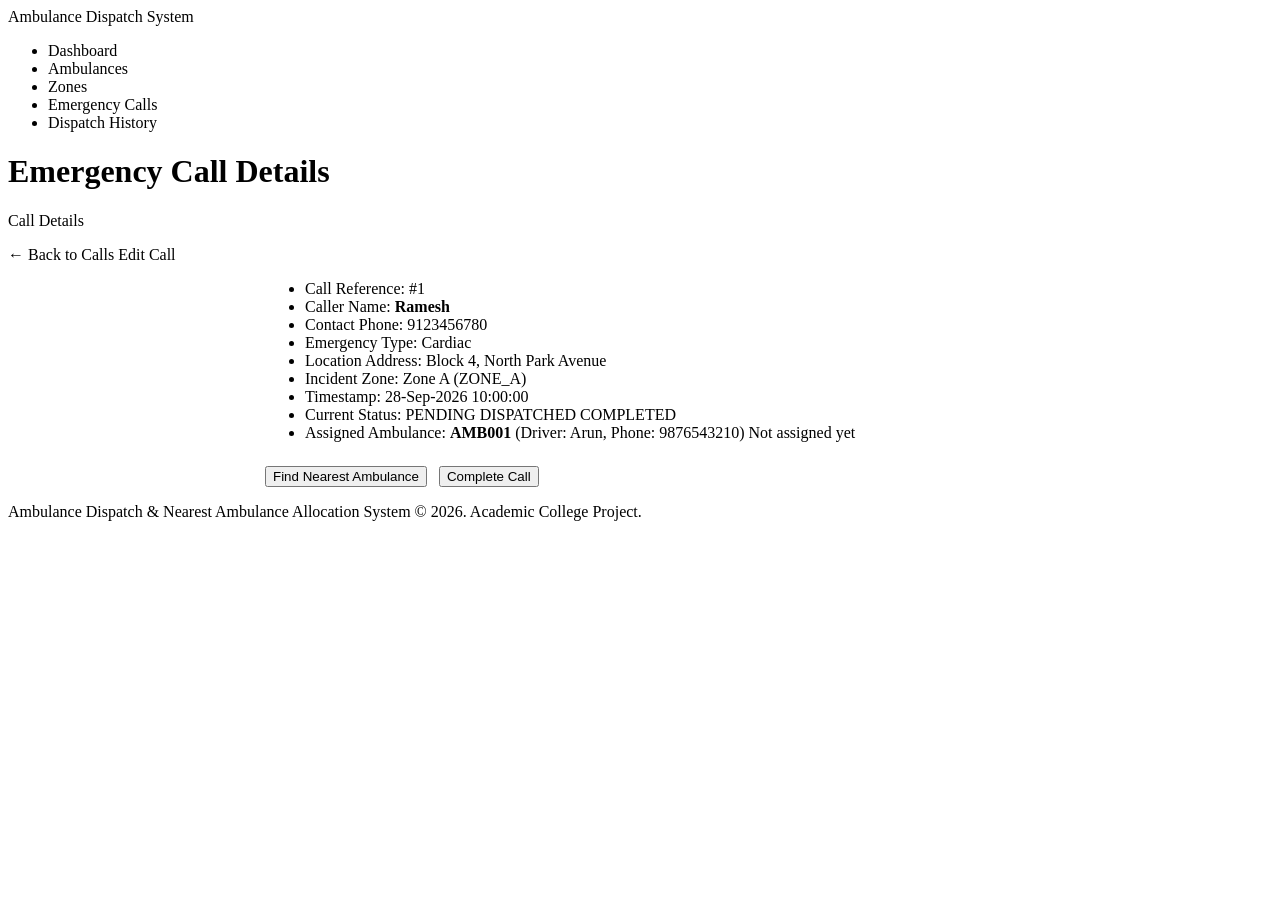
<file: Ambulanace Dispatch-nearest Ambulance Allocation/target/classes/templates/emergency-calls/view.html>
<!DOCTYPE html>
<html lang="en" xmlns:th="http://www.thymeleaf.org">
<head>
    <meta charset="UTF-8">
    <meta name="viewport" content="width=device-width, initial-scale=1.0">
    <title>Emergency Call Details - Ambulance Dispatch System</title>
    <link rel="stylesheet" th:href="@{/css/style.css}">
</head>
<body>

    <!-- Navigation Bar -->
    <header class="navbar">
        <div class="nav-container">
            <a th:href="@{/dashboard}" class="brand-title">Ambulance Dispatch System</a>
            <ul class="nav-links">
                <li><a th:href="@{/dashboard}" class="nav-link">Dashboard</a></li>
                <li><a th:href="@{/ambulances}" class="nav-link">Ambulances</a></li>
                <li><a th:href="@{/zones}" class="nav-link">Zones</a></li>
                <li><a th:href="@{/emergency-calls}" class="nav-link active">Emergency Calls</a></li>
                <li><a th:href="@{/dispatches}" class="nav-link">Dispatch History</a></li>
            </ul>
        </div>
    </header>

    <!-- Main Content -->
    <main class="main-content">
        <div class="page-header">
            <div>
                <h1 class="page-title">Emergency Call Details</h1>
                <p class="page-subtitle" th:text="${'Call Record #' + call.id + ' - ' + call.callerName}">Call Details</p>
            </div>
            <div>
                <a th:href="@{/emergency-calls}" class="btn btn-secondary">&larr; Back to Calls</a>
                <a th:href="@{/emergency-calls/edit/{id}(id=${call.id})}" class="btn btn-secondary">Edit Call</a>
            </div>
        </div>

        <div class="content-card" style="max-width: 750px; margin: 0 auto;">
            <ul class="detail-list">
                <li class="detail-item">
                    <span class="detail-label">Call Reference:</span>
                    <span class="detail-value" th:text="${'#' + call.id}">#1</span>
                </li>
                <li class="detail-item">
                    <span class="detail-label">Caller Name:</span>
                    <span class="detail-value"><strong th:text="${call.callerName}">Ramesh</strong></span>
                </li>
                <li class="detail-item">
                    <span class="detail-label">Contact Phone:</span>
                    <span class="detail-value" th:text="${call.callerPhone}">9123456780</span>
                </li>
                <li class="detail-item">
                    <span class="detail-label">Emergency Type:</span>
                    <span class="detail-value" th:text="${call.emergencyType}">Cardiac</span>
                </li>
                <li class="detail-item">
                    <span class="detail-label">Location Address:</span>
                    <span class="detail-value" th:text="${call.emergencyLocation}">Block 4, North Park Avenue</span>
                </li>
                <li class="detail-item">
                    <span class="detail-label">Incident Zone:</span>
                    <span class="detail-value" th:text="${call.zone.zoneName + ' (' + call.zone.zoneCode + ')'}">Zone A (ZONE_A)</span>
                </li>
                <li class="detail-item">
                    <span class="detail-label">Timestamp:</span>
                    <span class="detail-value" th:text="${#temporals.format(call.callTime, 'dd-MMM-yyyy HH:mm:ss')}">28-Sep-2026 10:00:00</span>
                </li>
                <li class="detail-item">
                    <span class="detail-label">Current Status:</span>
                    <span class="detail-value">
                        <span class="badge badge-pending" th:if="${call.status == 'PENDING'}">PENDING</span>
                        <span class="badge badge-dispatched" th:if="${call.status == 'DISPATCHED'}">DISPATCHED</span>
                        <span class="badge badge-completed" th:if="${call.status == 'COMPLETED'}">COMPLETED</span>
                    </span>
                </li>
                <li class="detail-item">
                    <span class="detail-label">Assigned Ambulance:</span>
                    <span class="detail-value">
                        <span th:if="${call.assignedAmbulance != null}">
                            <strong th:text="${call.assignedAmbulance.ambulanceNumber}">AMB001</strong>
                            (Driver: <span th:text="${call.assignedAmbulance.driverName}">Arun</span>,
                            Phone: <span th:text="${call.assignedAmbulance.driverPhone}">9876543210</span>)
                        </span>
                        <span th:if="${call.assignedAmbulance == null}" style="color: var(--color-grey-dark);">Not assigned yet</span>
                    </span>
                </li>
            </ul>

            <div style="margin-top: 1.5rem; display: flex; gap: 0.75rem;">
                <form th:if="${call.status == 'PENDING'}" th:action="@{/emergency-calls/dispatch/{id}(id=${call.id})}" method="post">
                    <button type="submit" class="btn">Find Nearest Ambulance</button>
                </form>

                <form th:if="${call.status == 'DISPATCHED'}" th:action="@{/emergency-calls/complete/{id}(id=${call.id})}" method="post">
                    <button type="submit" class="btn">Complete Call</button>
                </form>
            </div>
        </div>
    </main>

    <!-- Footer -->
    <footer class="footer">
        <p>Ambulance Dispatch & Nearest Ambulance Allocation System &copy; 2026. Academic College Project.</p>
    </footer>

</body>
</html>
</file>
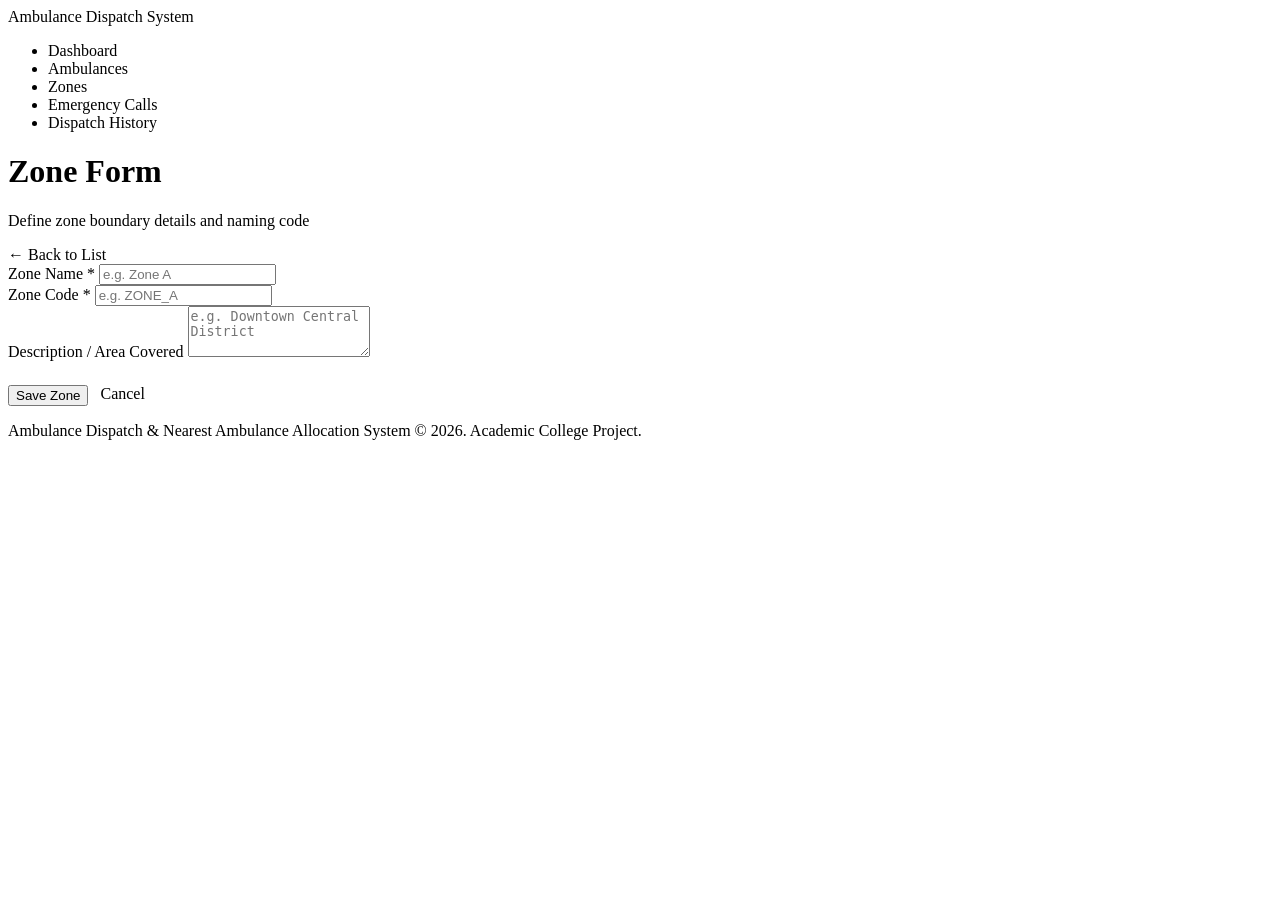
<file: Ambulanace Dispatch-nearest Ambulance Allocation/target/classes/templates/zones/form.html>
<!DOCTYPE html>
<html lang="en" xmlns:th="http://www.thymeleaf.org">
<head>
    <meta charset="UTF-8">
    <meta name="viewport" content="width=device-width, initial-scale=1.0">
    <title th:text="${pageTitle} + ' - Ambulance Dispatch System'">Zone Form</title>
    <link rel="stylesheet" th:href="@{/css/style.css}">
</head>
<body>

    <!-- Navigation Bar -->
    <header class="navbar">
        <div class="nav-container">
            <a th:href="@{/dashboard}" class="brand-title">Ambulance Dispatch System</a>
            <ul class="nav-links">
                <li><a th:href="@{/dashboard}" class="nav-link">Dashboard</a></li>
                <li><a th:href="@{/ambulances}" class="nav-link">Ambulances</a></li>
                <li><a th:href="@{/zones}" class="nav-link active">Zones</a></li>
                <li><a th:href="@{/emergency-calls}" class="nav-link">Emergency Calls</a></li>
                <li><a th:href="@{/dispatches}" class="nav-link">Dispatch History</a></li>
            </ul>
        </div>
    </header>

    <!-- Main Content -->
    <main class="main-content">
        <div class="page-header">
            <div>
                <h1 class="page-title" th:text="${pageTitle}">Zone Form</h1>
                <p class="page-subtitle">Define zone boundary details and naming code</p>
            </div>
            <div>
                <a th:href="@{/zones}" class="btn btn-secondary">&larr; Back to List</a>
            </div>
        </div>

        <div class="form-container">
            <form th:action="@{/zones/save}" th:object="${zone}" method="post">
                <input type="hidden" th:field="*{id}">

                <div class="form-group">
                    <label class="form-label" for="zoneName">Zone Name *</label>
                    <input type="text" class="form-control" id="zoneName" th:field="*{zoneName}" placeholder="e.g. Zone A">
                    <span class="form-error" th:if="${#fields.hasErrors('zoneName')}" th:errors="*{zoneName}"></span>
                </div>

                <div class="form-group">
                    <label class="form-label" for="zoneCode">Zone Code *</label>
                    <input type="text" class="form-control" id="zoneCode" th:field="*{zoneCode}" placeholder="e.g. ZONE_A">
                    <span class="form-error" th:if="${#fields.hasErrors('zoneCode')}" th:errors="*{zoneCode}"></span>
                </div>

                <div class="form-group">
                    <label class="form-label" for="description">Description / Area Covered</label>
                    <textarea class="form-control" id="description" th:field="*{description}" rows="3" placeholder="e.g. Downtown Central District"></textarea>
                </div>

                <div style="margin-top: 1.5rem; display: flex; gap: 0.75rem;">
                    <button type="submit" class="btn">Save Zone</button>
                    <a th:href="@{/zones}" class="btn btn-secondary">Cancel</a>
                </div>
            </form>
        </div>
    </main>

    <!-- Footer -->
    <footer class="footer">
        <p>Ambulance Dispatch & Nearest Ambulance Allocation System &copy; 2026. Academic College Project.</p>
    </footer>

</body>
</html>
</file>
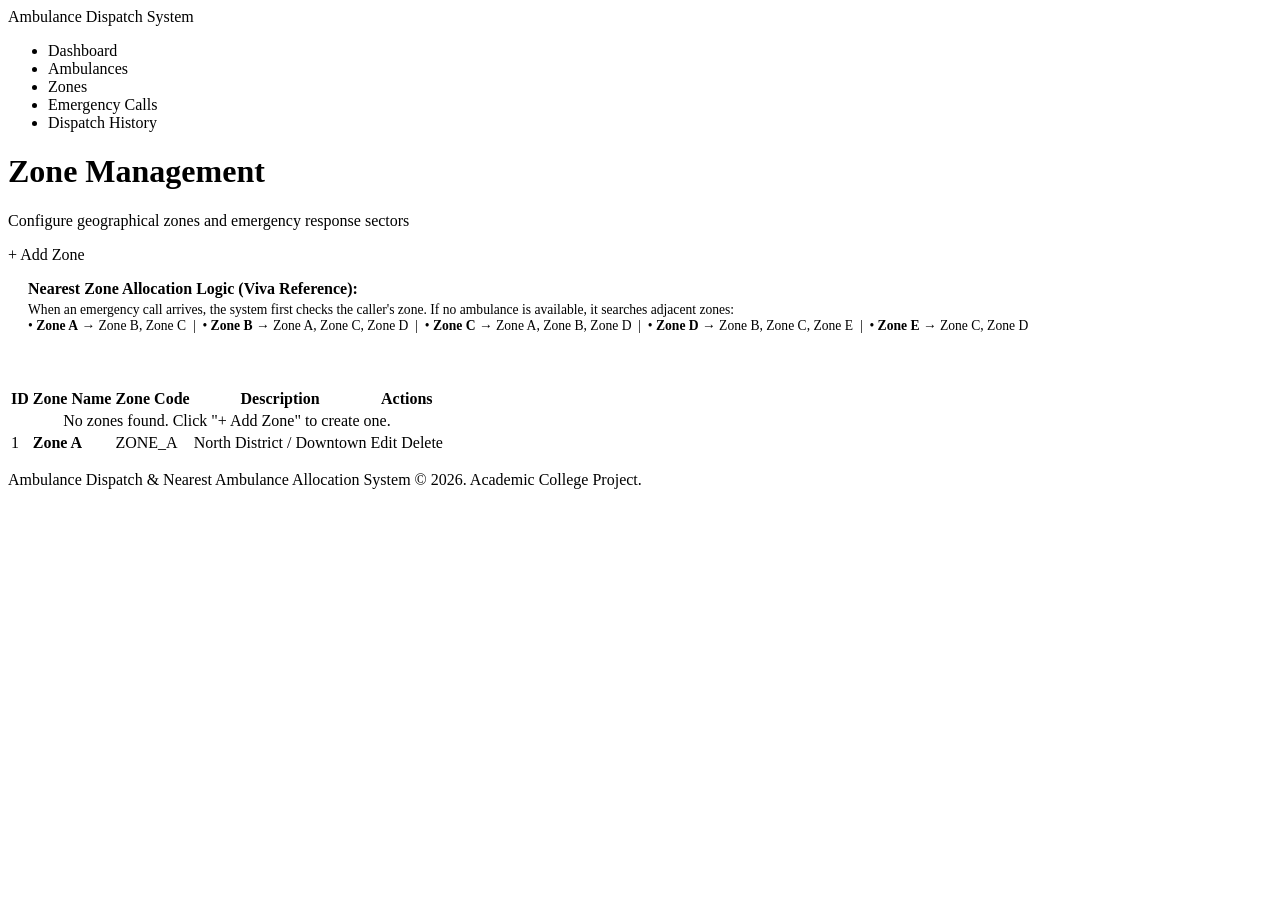
<file: Ambulanace Dispatch-nearest Ambulance Allocation/target/classes/templates/zones/list.html>
<!DOCTYPE html>
<html lang="en" xmlns:th="http://www.thymeleaf.org">
<head>
    <meta charset="UTF-8">
    <meta name="viewport" content="width=device-width, initial-scale=1.0">
    <title>Zones - Ambulance Dispatch System</title>
    <link rel="stylesheet" th:href="@{/css/style.css}">
</head>
<body>

    <!-- Navigation Bar -->
    <header class="navbar">
        <div class="nav-container">
            <a th:href="@{/dashboard}" class="brand-title">Ambulance Dispatch System</a>
            <ul class="nav-links">
                <li><a th:href="@{/dashboard}" class="nav-link">Dashboard</a></li>
                <li><a th:href="@{/ambulances}" class="nav-link">Ambulances</a></li>
                <li><a th:href="@{/zones}" class="nav-link active">Zones</a></li>
                <li><a th:href="@{/emergency-calls}" class="nav-link">Emergency Calls</a></li>
                <li><a th:href="@{/dispatches}" class="nav-link">Dispatch History</a></li>
            </ul>
        </div>
    </header>

    <!-- Main Content -->
    <main class="main-content">

        <!-- Flash messages -->
        <div th:if="${successMessage}" class="alert alert-success" th:text="${successMessage}"></div>
        <div th:if="${errorMessage}" class="alert alert-error" th:text="${errorMessage}"></div>

        <div class="page-header">
            <div>
                <h1 class="page-title">Zone Management</h1>
                <p class="page-subtitle">Configure geographical zones and emergency response sectors</p>
            </div>
            <div>
                <a th:href="@{/zones/new}" class="btn">+ Add Zone</a>
            </div>
        </div>

        <!-- Proximity Scheme Note for College Viva -->
        <div class="content-card" style="background-color: var(--color-bg-light); padding: 1rem 1.25rem; margin-bottom: 1.5rem;">
            <strong>Nearest Zone Allocation Logic (Viva Reference):</strong>
            <p style="font-size: 0.85rem; color: var(--color-grey-dark); margin-top: 0.25rem;">
                When an emergency call arrives, the system first checks the caller's zone. If no ambulance is available, it searches adjacent zones:
                <br>
                &bull; <strong>Zone A</strong> &rarr; Zone B, Zone C &nbsp;|&nbsp;
                &bull; <strong>Zone B</strong> &rarr; Zone A, Zone C, Zone D &nbsp;|&nbsp;
                &bull; <strong>Zone C</strong> &rarr; Zone A, Zone B, Zone D &nbsp;|&nbsp;
                &bull; <strong>Zone D</strong> &rarr; Zone B, Zone C, Zone E &nbsp;|&nbsp;
                &bull; <strong>Zone E</strong> &rarr; Zone C, Zone D
            </p>
        </div>

        <div class="content-card">
            <div class="table-responsive">
                <table class="data-table">
                    <thead>
                        <tr>
                            <th>ID</th>
                            <th>Zone Name</th>
                            <th>Zone Code</th>
                            <th>Description</th>
                            <th>Actions</th>
                        </tr>
                    </thead>
                    <tbody>
                        <tr th:if="${#lists.isEmpty(zones)}">
                            <td colspan="5" style="text-align: center; color: var(--color-grey-dark);">No zones found. Click "+ Add Zone" to create one.</td>
                        </tr>
                        <tr th:each="z : ${zones}">
                            <td th:text="${z.id}">1</td>
                            <td><strong th:text="${z.zoneName}">Zone A</strong></td>
                            <td th:text="${z.zoneCode}">ZONE_A</td>
                            <td th:text="${z.description}">North District / Downtown</td>
                            <td>
                                <div class="btn-group">
                                    <a th:href="@{/zones/edit/{id}(id=${z.id})}" class="btn btn-sm btn-secondary">Edit</a>
                                    <a th:href="@{/zones/delete/{id}(id=${z.id})}" class="btn btn-sm" onclick="return confirm('Are you sure you want to delete this zone?');">Delete</a>
                                </div>
                            </td>
                        </tr>
                    </tbody>
                </table>
            </div>
        </div>
    </main>

    <!-- Footer -->
    <footer class="footer">
        <p>Ambulance Dispatch & Nearest Ambulance Allocation System &copy; 2026. Academic College Project.</p>
    </footer>

</body>
</html>
</file>
